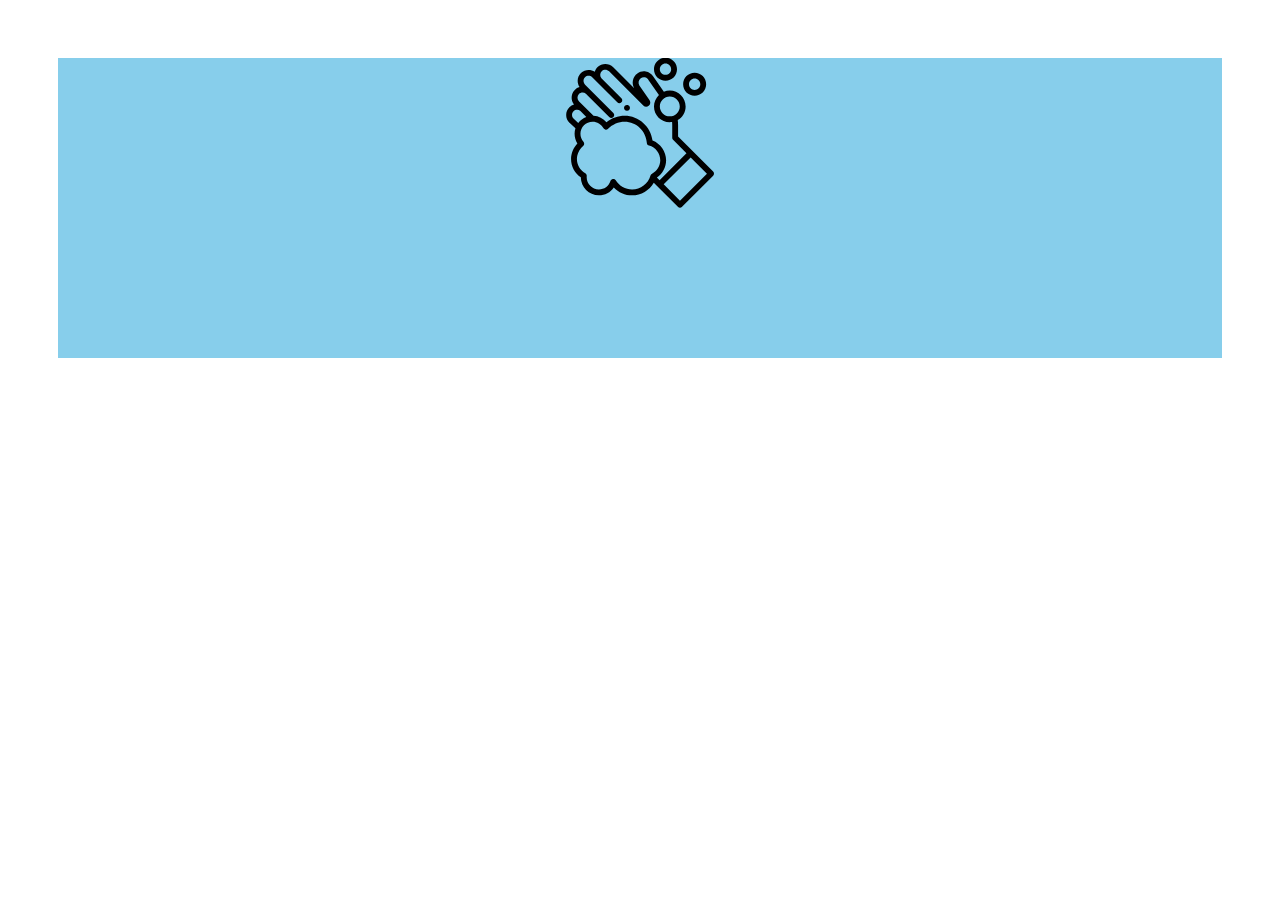
<file: CSS Animations/index.html>
<!DOCTYPE html>
<html>
<head>
	<title></title>
</head>
<style type="text/css">
body{
	padding: 50px;
}
#container{
	background-color: skyblue;
	height: 300px;
	text-align: center;
}
#broom{
	animation-name:fly;
	animation-duration: 2s;
	animation-iteration-count: infinite;
}
@keyframes fly{
	0%{
		transform: translateY(20px);
	}
	50%{
		transform: translateY(60px);
	}
	100%{
		transform: translateY(20px);
	}
}
</style>
<body>
	<div id="container">
		<img id="broom" src="washing-hands.svg" width="150px">
	</div>
</body>
</html>
</file>
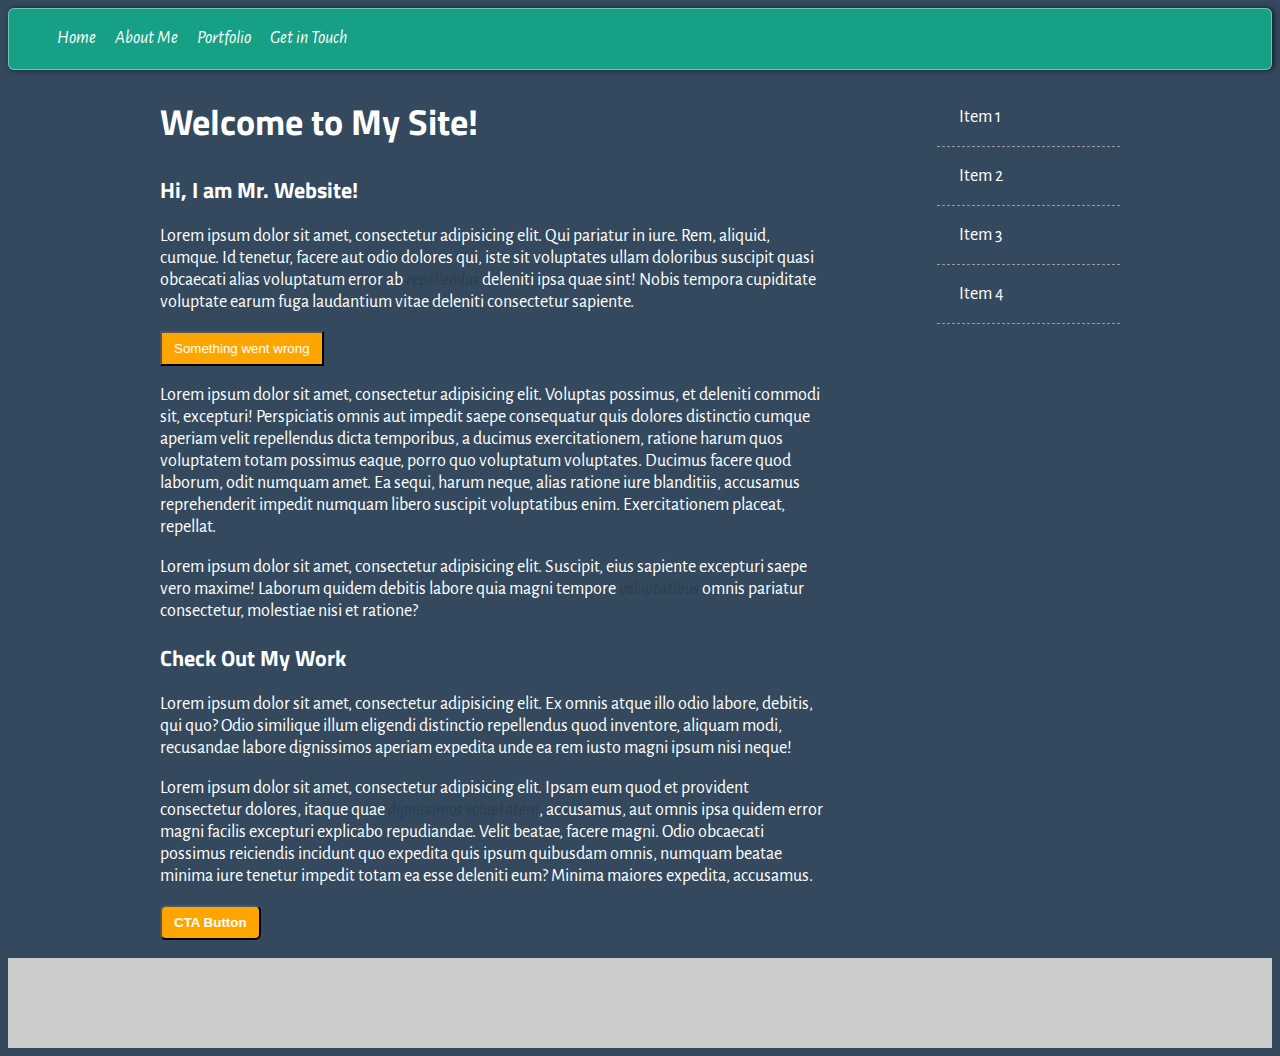
<file: Sass/sass-project/index.html>
<!doctype html>

<html lang="en">
<head>
  <meta charset="utf-8">
  <title>My Awesome Site</title>
  <meta name="description" content="On this site, I share my thoughts and gain readers.">

  <link rel="stylesheet" href="css/main.css">

  <!--[if lt IE 9]>
  <script src="http://html5shiv.googlecode.com/svn/trunk/html5.js"></script>
  <![endif]-->
</head>

<body>
  <header id="header">
    <nav id="main-menu">
      <ul>
        <li><a href="index.html">Home</a></li>
        <li><a href="about.html">About Me</a></li>
        <li><a href="portfolio.html">Portfolio</a></li>
        <li><a href="contact.html">Get in Touch</a></li>
      </ul>
    </nav>
    <!-- <img id="logo" src="img/me.png" alt="This is me."> -->
  </header>

  <div id="main" role="main">

    <article id="content">
      <h1>Welcome to My Site!</h1>
      <section id="introduction">
        <h2>Hi, I am Mr. Website!</h2>
        <p>Lorem ipsum dolor sit amet, consectetur adipisicing elit. Qui pariatur in iure. Rem, aliquid, cumque. Id tenetur, facere aut odio dolores qui, iste sit voluptates ullam doloribus suscipit quasi obcaecati alias voluptatum error ab <a href="#">repellendus</a> deleniti ipsa quae sint! Nobis tempora cupiditate voluptate earum fuga laudantium vitae deleniti consectetur sapiente.</p>
        <button class="warning-button">Something went wrong</button>
        <p>Lorem ipsum dolor sit amet, consectetur adipisicing elit. Voluptas possimus, et deleniti commodi sit, excepturi! Perspiciatis omnis aut impedit saepe consequatur quis dolores distinctio cumque aperiam velit repellendus dicta temporibus, a ducimus exercitationem, ratione harum quos voluptatem totam possimus eaque, porro quo voluptatum voluptates. Ducimus facere quod laborum, odit numquam amet. Ea sequi, harum neque, alias ratione iure blanditiis, accusamus reprehenderit impedit numquam libero suscipit voluptatibus enim. Exercitationem placeat, repellat.</p>
        <p>Lorem ipsum dolor sit amet, consectetur adipisicing elit. Suscipit, eius sapiente excepturi saepe vero maxime! Laborum quidem debitis labore quia magni tempore <a href="#">voluptatibus</a> omnis pariatur consectetur, molestiae nisi et ratione?</p>
      </section>
      <section id="promo">
        <h2>Check Out My Work</h2>
        <p>Lorem ipsum dolor sit amet, consectetur adipisicing elit. Ex omnis atque illo odio labore, debitis, qui quo? Odio similique illum eligendi distinctio repellendus quod inventore, aliquam modi, recusandae labore dignissimos aperiam expedita unde ea rem iusto magni ipsum nisi neque!</p>
        <p>Lorem ipsum dolor sit amet, consectetur adipisicing elit. Ipsam eum quod et provident consectetur dolores, itaque quae <a href="#">dignissimos voluptatem</a>, accusamus, aut omnis ipsa quidem error magni facilis excepturi explicabo repudiandae. Velit beatae, facere magni. Odio obcaecati possimus reiciendis incidunt quo expedita quis ipsum quibusdam omnis, numquam beatae minima iure tenetur impedit totam ea esse deleniti eum? Minima maiores expedita, accusamus.</p>
        <p><button class="cta-button">CTA Button</button></p>
      </section>
    </article>

    <aside id="sidebar">
      <ul>
        <li>Item 1</li>
        <li>Item 2</li>
        <li>Item 3</li>
        <li>Item 4</li>
      </ul>
    </aside>

  </div>

  <footer id="footer">
    
  </footer>
</body>
</html>
</file>
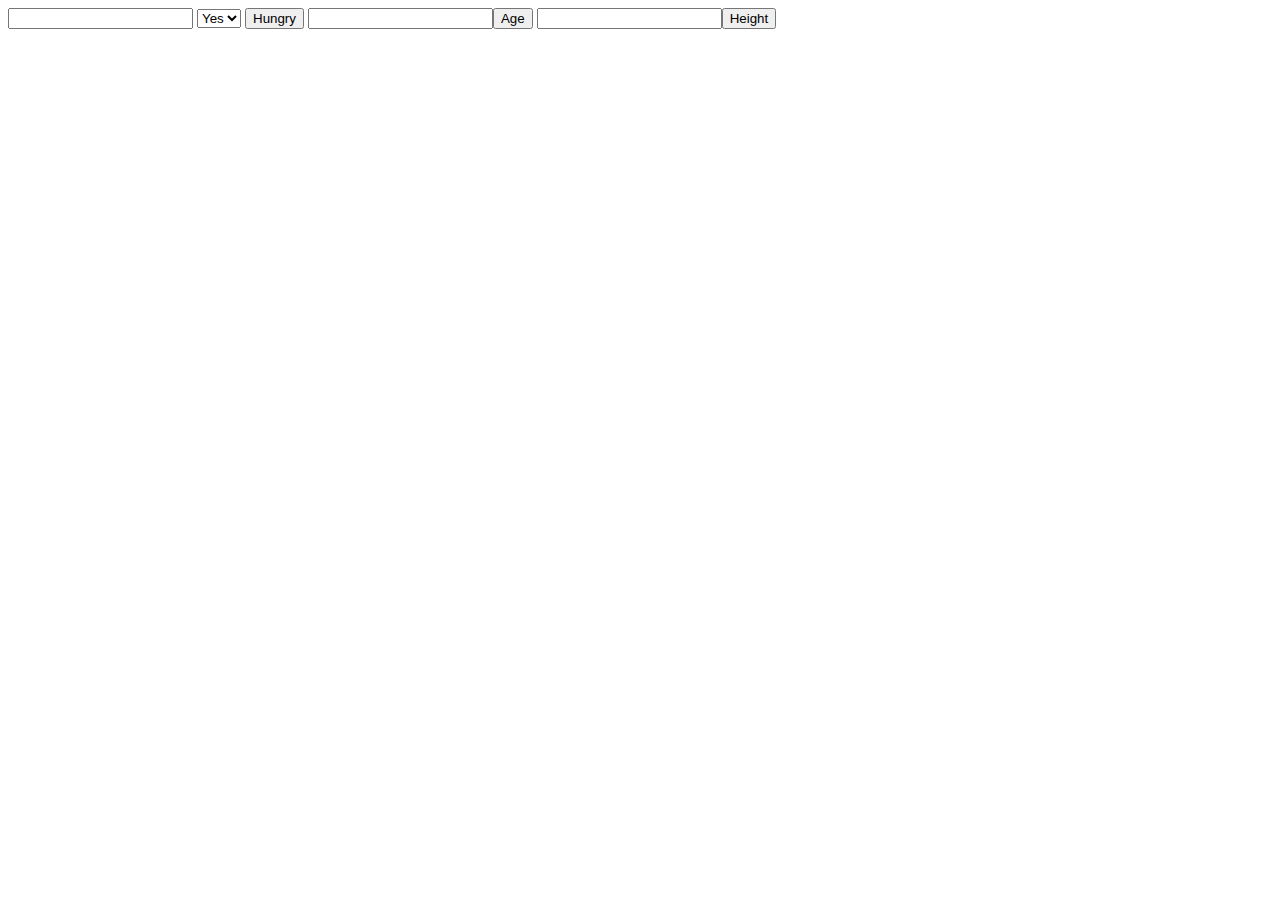
<file: CSS Animations/js_objects.html>
<!DOCTYPE html>
<html>
<head>
	<title></title>
</head>
<script type="text/javascript">
	var humanBeing = {
		hungry:true,
		age:25,
		height:"5\'10\""
	}
	if (humanBeing.hungry = true) {
		
	};
	function btn1(){
		document.getElementById('hungry').value = humanBeing.hungry;
	};
	function btn2(){
		document.getElementById('age').value = humanBeing.age;
	};
	function btn3(){
		document.getElementById('height').value = humanBeing.height;
	};
</script>
<body>
	<input type="text" name="" >
	<select id="hungry">
		<option>Yes</option>
		<option>No</option>
	</select>
	<button onclick="btn1()">Hungry</button>
	<input type="text" name="" id="age"><button onclick="btn2()">Age</button>
	<input type="text" name="" id="height"><button onclick="btn3()">Height</button>
</body>
</html>
</file>
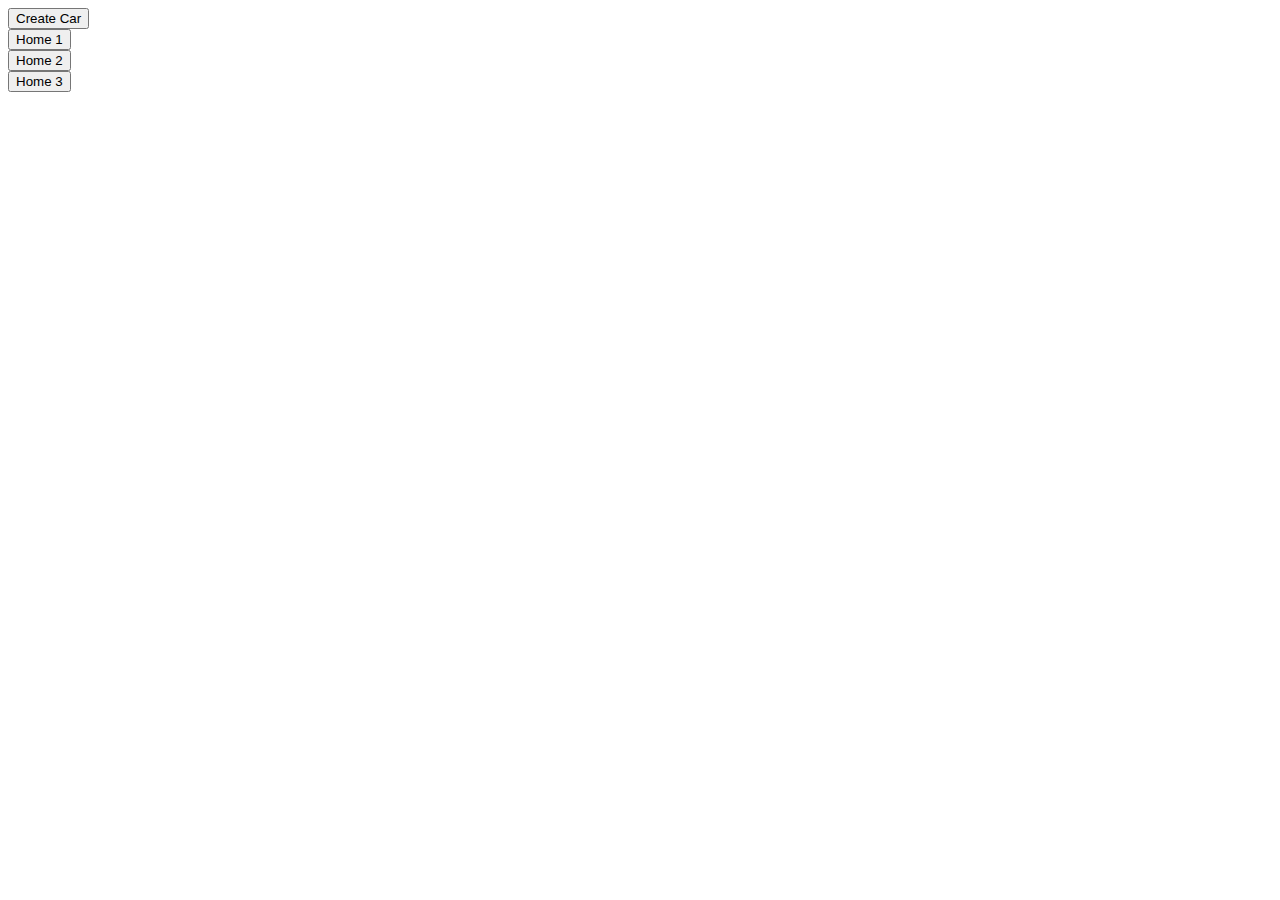
<file: Objects/index_test.html>
<!DOCTYPE html>
<html>
<head>
	<title>Objects</title>
</head>
<script type="text/javascript">
	function Car(make, model, year){
		this.make = make;
		this.model = model;
		this.year = year;
	}
	var car1 = new Car('Honda', 'Civic', 2006);
	var car2 = new Car('Ford', 'Figo', 2016);

	function carClk(){
		document.getElementById('show').innerHTML = car1.make;
	}

	//HOME

	function Home(rooms, apartment, color, swimmingPool, state, city){
		this.rooms = rooms;
		this.apartment = apartment;
		this.color = color;
		this.swimmingPool = swimmingPool;
		this.state = state;
		this.city = city;
	}
	var home1 = new Home(4, true, 'Red', false, 'CA', 'New York')
	var home2 = new Home(5, false, 'Green', false, 'FL', 'New Jersey')
	var home3 = new Home(2, false, 'Blue', true, 'CA', 'Los Angeles')

	function home1show(){
		document.getElementById('home1').innerHTML = home1;
	}
</script>
<body>
	<button onclick="carClk();">Create Car</button>
	<div id="show"></div>
	<button onclick="home1show();">Home 1</button>
	<div id="home1"></div>
	<button onclick="home2show();">Home 2</button>
	<div id="home2"></div>
	<button onclick="home3show();">Home 3</button>
	<div id="home3"></div>
</body>
</html>
</file>
<file: Sass/sass-project/css/main.css>
@import url(https://fonts.googleapis.com/css?family=Alegreya+Sans);
@import url(https://fonts.googleapis.com/css?family=Titillium+Web);
a {
  font-style: italic;
  text-decoration: none; }

.col-1 {
  width: 2em; }

.col-2 {
  width: 4em; }

.col-3 {
  width: 6em; }

.col-4 {
  width: 8em; }

.col-5 {
  width: 10em; }

.col-6 {
  width: 12em; }

.bob-banker-profile {
  background-image: url(./img/bob-banker.png); }

.patty-plume-profile {
  background-image: url(./img/patty-plume.png); }

.sandra-smith-profile {
  background-image: url(./img/sandra-smith.png); }

.tiny {
  font-size: 8px; }

.small {
  font-size: 11px; }

.medium {
  font-size: 13px; }

.large {
  font-size: 18px; }

.picture-8 {
  width: 80%; }

.picture-6 {
  width: 60%; }

.picture-4 {
  width: 40%; }

.picture-2 {
  width: 20%; }

body {
  font-family: "Alegreya Sans";
  color: #fff;
  font-size: 1.125em;
  color: #fff;
  background-color: #34495e; }
  @media only screen and (width: 960px) {
    body {
      font-size: 125%;
      max-width: 960px; } }

.error, .critical-error, .cta-button, .super-cta-button {
  color: red; }

.critical-error {
  bottom: 1px solid red;
  font-weight: bold; }

h1, h2, h3, h4 {
  font-family: "Titillium Web", Georgia, Serif; }

h2 {
  font-size: 22px;
  font-weight: bold; }

p {
  font-family: "Alegreya Sans"; }

a {
  color: #2c3e50; }
  a:hover {
    color: #11181f; }

.sub-title {
  font-style: italic; }

.sub-title {
  font-size: 1.25em; }

.warning-button, .cta-button, .super-cta-button {
  background-color: orange;
  color: #fff;
  padding: 8px 12px; }
  .warning-button:hover, .cta-button:hover, .super-cta-button:hover {
    background-color: #ffb733; }

.cta-button, .super-cta-button {
  border-radius: 6px;
  font-weight: bold; }

.super-cta-button {
  font-size: 1.25em; }

#header {
  border-radius: 6px;
  border: 1px solid rgba(255, 255, 255, 0.4);
  box-shadow: 2px 0px 4px rgba(0, 0, 0, 0.5), 1px 1px 6px #2c3e50;
  -moz-box-shadow: 2px 0px 4px rgba(0, 0, 0, 0.5), 1px 1px 6px #2c3e50;
  -webkit-box-shadow: 2px 0px 4px rgba(0, 0, 0, 0.5), 1px 1px 6px #2c3e50;
  height: 60px;
  background-color: #16a085; }
  #header #main-menu li {
    display: inline; }
  #header #main-menu a {
    color: white;
    padding: 6px 8px;
    border-bottom: 1px solid rgba(254, 254, 254, 0);
    transition: border-bottom .5s;
    transition-timing-function: ease-in-out; }
    #header #main-menu a:hover {
      border-bottom: 1px solid #fefefe; }

#main {
  width: 960px;
  margin-left: auto;
  margin-right: auto; }
  @media only screen and (max-width: 960px) {
    #main {
      width: auto;
      max-width: 960px; } }
  #main #content {
    float: left;
    width: 69.75%; }
  #main #sidebar {
    float: right;
    width: 23.25%; }
    #main #sidebar li {
      list-style: none;
      padding: 1em 1.25em;
      border-bottom: 1px dashed #999; }
      #main #sidebar li:hover {
        background-color: #efefef; }

#footer {
  height: 90px;
  background-color: #698932;
  clear: both;
  background-color: #ccc; }

.flexBox {
  display: flex; }

.tutorContainer {
  width: 100%;
  flex-wrap: wrap;
  margin-top: 4px;
  font-family: 'Montserrat', sans-serif; }
  .tutorContainer .tCard {
    width: 33.3333%;
    background-color: #fff;
    color: #333;
    margin-bottom: 4px;
    font-family: 'Montserrat', sans-serif; }
    .tutorContainer .tCard:nth-child(n) {
      width: calc(33.3333% - 4px);
      margin-right: 4px; }
    .tutorContainer .tCard:nth-child(3n+0) {
      width: 33.3333%;
      margin-right: 0px; }
    .tutorContainer .tCard .selectContainer {
      width: 100%; }
    .tutorContainer .tCard .cardWrapper {
      width: 100%;
      flex-direction: column; }
    .tutorContainer .tCard .cardLeft {
      width: 250px; }
    .tutorContainer .tCard .cardRight {
      width: calc(100% - 250px); }
    .tutorContainer .tCard .flexAlign {
      flex-direction: column;
      align-items: center; }
      .tutorContainer .tCard .flexAlign .userPhoto {
        width: 100px;
        height: 100px;
        overflow: hidden;
        border-radius: 50%;
        border: 2px solid #f5f5f5;
        margin-top: 10px;
        margin-bottom: 10px; }
        .tutorContainer .tCard .flexAlign .userPhoto img {
          width: 100%; }
      .tutorContainer .tCard .flexAlign .stars {
        margin-bottom: 15px; }
      .tutorContainer .tCard .flexAlign h3 {
        font-size: 18px;
        color: #2196f3;
        margin: 0px;
        padding: 0px;
        text-align: center;
        padding-top: 10px;
        font-family: 'Montserrat', sans-serif; }
    .tutorContainer .tCard .buttonBottom {
      justify-content: center;
      font-family: 'Montserrat', sans-serif;
      margin-top: 10px;
      margin-bottom: 15px; }
      .tutorContainer .tCard .buttonBottom a {
        font-size: 14px; }
    .tutorContainer .tCard .cardContent p {
      font-size: 14px;
      font-family: 'Montserrat', sans-serif;
      margin: 0px;
      padding: 0px; }
      .tutorContainer .tCard .cardContent p span {
        font-weight: bold; }
      .tutorContainer .tCard .cardContent p:nth-child(1) {
        margin-bottom: 15px; }

/*# sourceMappingURL=main.css.map */
</file>
